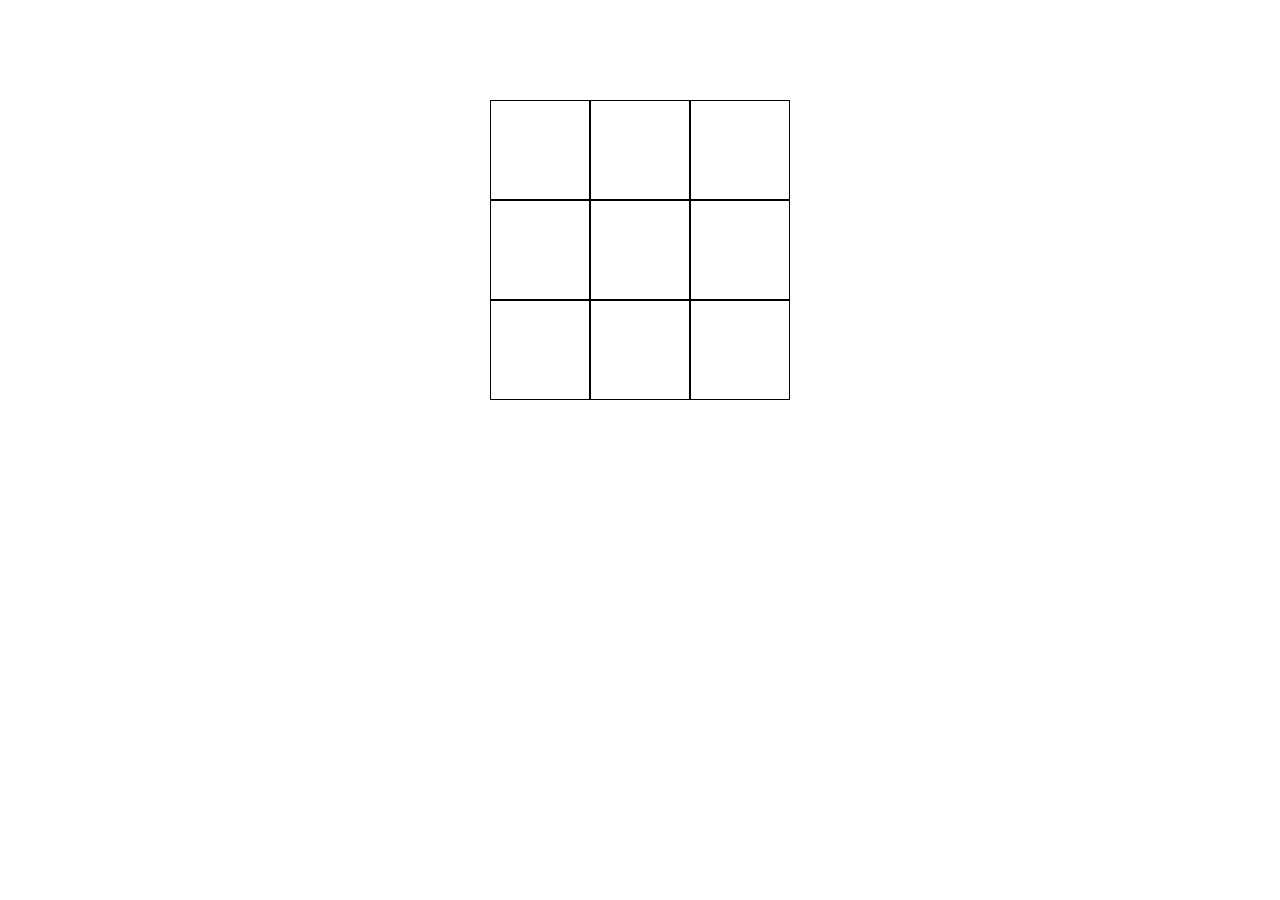
<file: hw03/index.html>
<!DOCTYPE html>
<html lang="en">

<head>
    <meta charset="UTF-8" />
    <meta name="viewport" content="width=device-width, initial-scale=1.0" />
    <script src="script.js" defer></script>
    <link rel="stylesheet" href="style.css" />
    <title>Document</title>
</head>

<body>
    <div class="tic_tac_toe">
        <div class="square"></div>
        <div class="square"></div>
        <div class="square"></div>
        <div class="square"></div>
        <div class="square"></div>
        <div class="square"></div>
        <div class="square"></div>
        <div class="square"></div>
        <div class="square"></div>
    </div>
    <h2 class="message"></h2>
</body>

</html>
</file>
<file: hw03/style.css>
* {
    margin: 0;
    padding: 0;
    box-sizing: border-box;
 
}
 
.tic_tac_toe {
    margin-top: 100px;
    
    display: grid;
    grid-template-columns: repeat(3, 100px);
    justify-content: center;
    
}
 
.square {    
    display: flex;
    justify-content: center;
    align-items: center;
    font-size: 50px;
    width: 100px;
    height: 100px;
    border: 1px solid black;
}
 
.message {
    margin-top: 30px;
    color: red;
    text-align: center;
    font-size: 50px;
}
</file>
